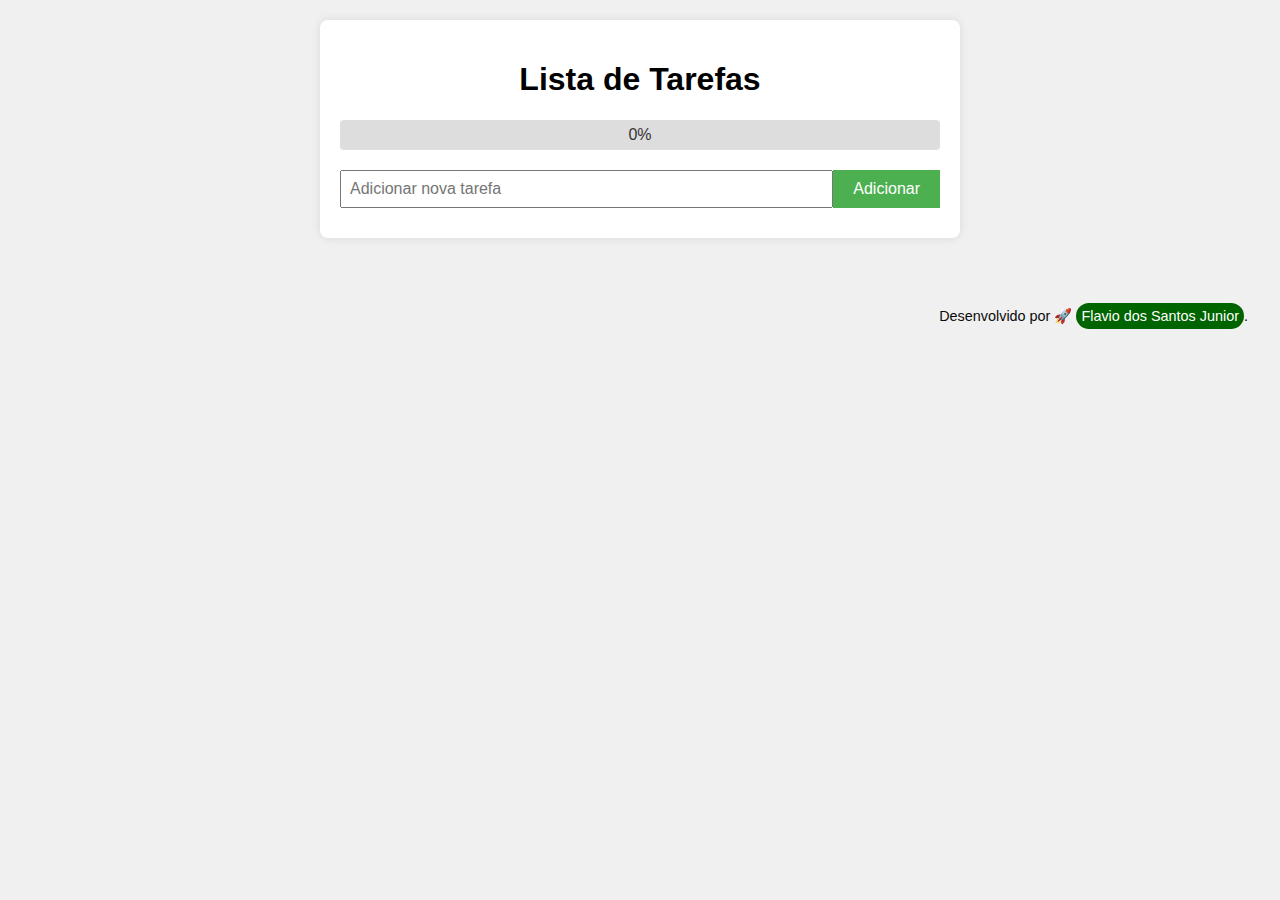
<file: index.html>
<!DOCTYPE html>
<html lang="pt-br">
<head>
<meta charset="UTF-8">
<meta name="viewport" content="width=device-width, initial-scale=1.0">
<title>Lista de Tarefas</title>
<link rel="stylesheet" href="assets/css/styles.css">
<link rel="shortcut icon" href="assets/images/task.png" type="image/x-icon">
</head>
<body>
  <div class="container">
    <h1>Lista de Tarefas</h1>
    <div class="progress-bar">
      <div id="progress" class="progress"></div>
      <span id="progress-label">0%</span>
    </div>
    <ul id="task-list"></ul>
    <form id="task-form">
      <input type="text" id="task-input" placeholder="Adicionar nova tarefa">
      <button type="submit">Adicionar</button>
    </form>
  </div>

  <footer>
    Desenvolvido por &#128640; <a href="https://github.com/FlavioJunior94" target="_blank">Flavio dos Santos Junior</a>.
  </footer>

  <script src="assets/js/script.js"></script>
</body>
</html>
</file>
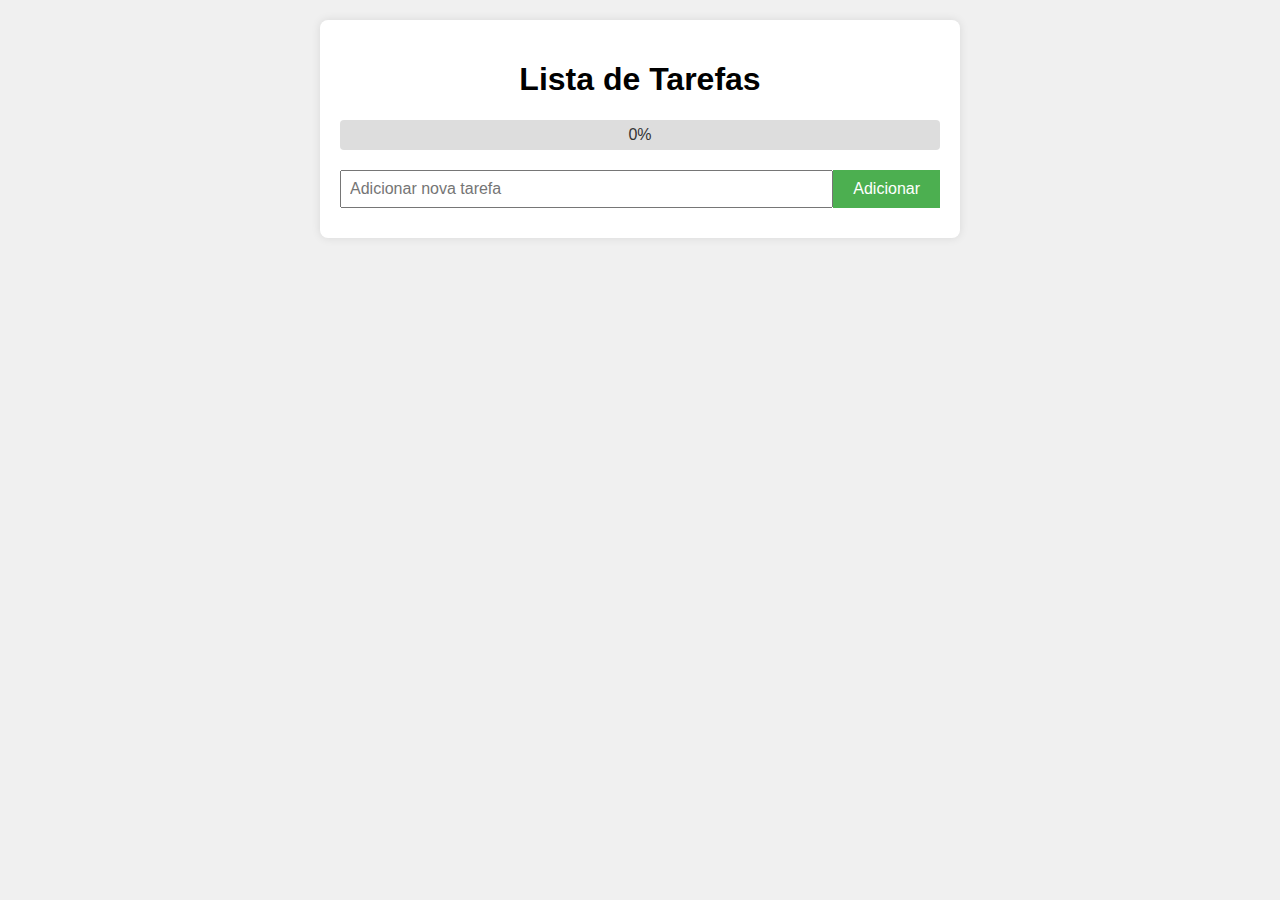
<file: app.html>
<!DOCTYPE html>
<html lang="en">
<head>
<meta charset="UTF-8">
<meta name="viewport" content="width=device-width, initial-scale=1.0">
<title>Lista de Tarefas</title>
<link rel="stylesheet" href="assets/css/styles.css">
</head>
<body>
  <div class="container">
    <h1>Lista de Tarefas</h1>
    <div class="progress-bar">
      <div id="progress" class="progress"></div>
      <span id="progress-label">0%</span>
    </div>
    <ul id="task-list"></ul>
    <form id="task-form">
      <input type="text" id="task-input" placeholder="Adicionar nova tarefa">
      <button type="submit">Adicionar</button>
    </form>
  </div>

  <script src="assets/js/script.js"></script>
</body>
</html>
</file>
<file: assets/css/styles.css>
body {
  font-family: Arial, sans-serif;
  background-color: #f0f0f0;
}

.container {
  max-width: 600px;
  margin: 20px auto;
  background-color: #fff;
  padding: 20px;
  border-radius: 8px;
  box-shadow: 0 0 10px rgba(0, 0, 0, 0.1);
}

h1 {
  text-align: center;
}

form {
  display: flex;
  margin-bottom: 10px;
}

form input[type="text"] {
  flex: 1;
  padding: 8px;
  font-size: 16px;
}

form button {
  padding: 8px 20px;
  background-color: #4caf50;
  color: white;
  border: none;
  cursor: pointer;
  font-size: 16px;
}

form button:hover {
  background-color: #45a049;
}

ul {
  list-style-type: none;
  padding: 0;
}

li {
  margin-bottom: 10px;
  padding: 10px;
  background-color: #f9f9f9;
  border-radius: 4px;
  display: flex;
  justify-content: space-between;
  align-items: center;
}

li.completed {
  text-decoration: line-through;
  opacity: 0.6;
}

.progress-bar {
  margin-bottom: 20px;
  background-color: #ddd;
  height: 30px;
  border-radius: 4px;
  position: relative;
}

.progress {
  height: 100%;
  background-color: #4caf50;
  border-radius: 4px;
  width: 0;
  transition: width 0.3s ease;
}

#progress-label {
  position: absolute;
  top: 50%;
  left: 50%;
  transform: translate(-50%, -50%);
  color: #333;
}

footer{
  color: rgb(11, 11, 11);
  text-align: right;
  font-size: 0.9em;
  padding-top: 50px;
  margin-right: 24px;
}
footer > a{
  background-color: darkgreen;
  font-size: 1em;
  color: white;
  text-decoration: none;
  padding: 5px;
  border-radius: 20px;
  transition-duration: 0.1s;
}
footer>a:hover{
  color: black;
  background-color: green;
}
</file>
